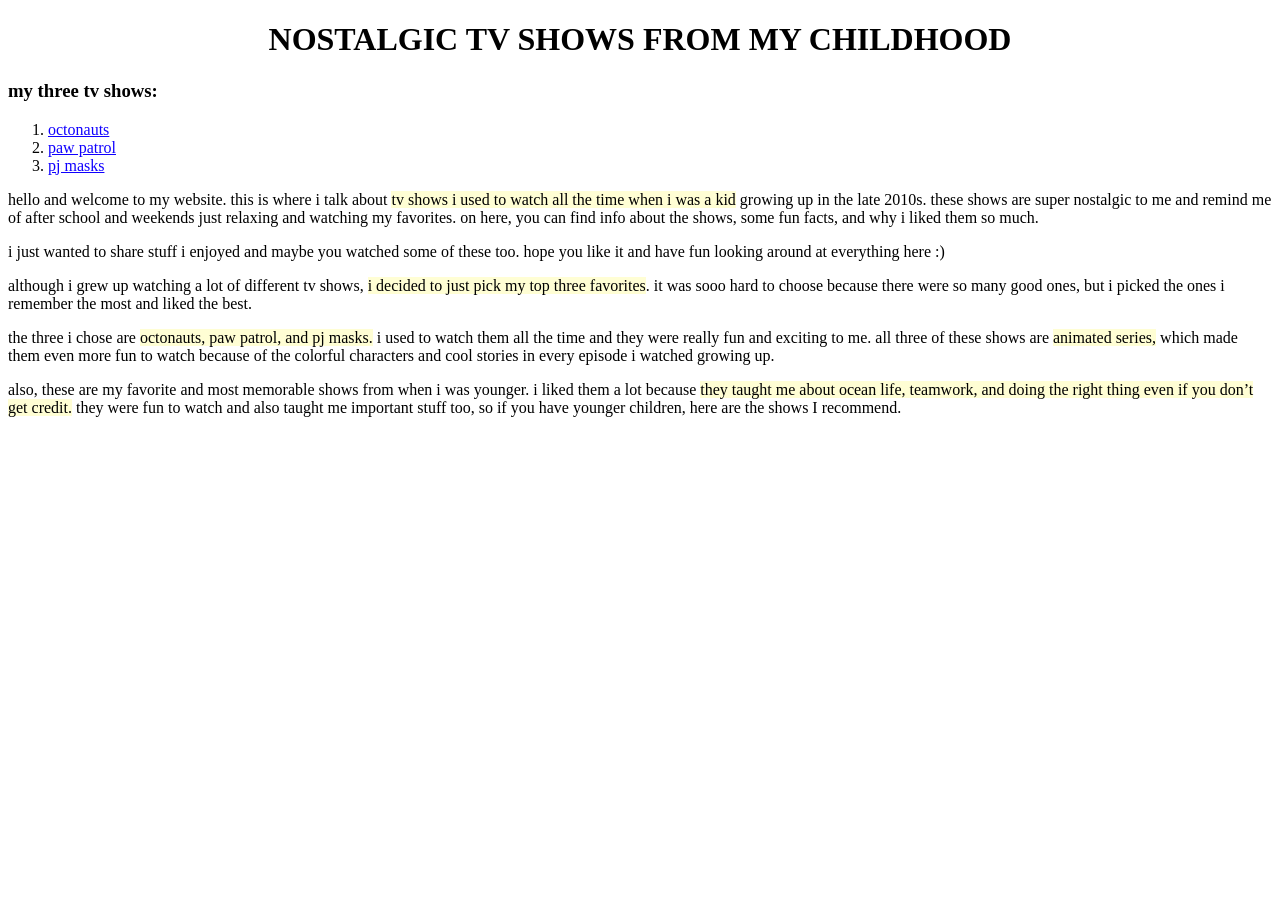
<file: index.html>
<!DOCTYPE html>
<html>
<head>
	<title>Home Page</title>
	<link href="style.css" type="text/css" rel="stylesheet"/>
</head>

<body id="homePage">

	<center><h1>NOSTALGIC TV SHOWS FROM MY CHILDHOOD</h1></center>
	
	<h3>my three tv shows:</h3>	
	<ol>
		<li><a href="octonauts.html">octonauts</a></li>
		<li><a href="pawpatrol.html">paw patrol</a></li>
		<li><a href="pjmasks.html">pj masks</a></li>
	</ol>	

	<p>hello and welcome to my website. this is where i talk about <span class="highlight">tv shows i used to watch all the time when i was a kid</span> growing up in the late 2010s. these shows are super nostalgic to me and remind me of after school and weekends just relaxing and watching my favorites. on here, you can find info about the shows, some fun facts, and why i liked them so much.</p>

	<p>i just wanted to share stuff i enjoyed and maybe you watched some of these too. hope you like it and have fun looking around at everything here :)</p>

	<p>although i grew up watching a lot of different tv shows, <span class="highlight">i decided to just pick my top three favorites</span>. it was sooo hard to choose because there were so many good ones, but i picked the ones i remember the most and liked the best.</p> 

	<p>the three i chose are <span class="highlight">octonauts, paw patrol, and pj masks.</span> i used to watch them all the time and they were really fun and exciting to me. all three of these shows are <span class="highlight">animated series,</span> which made them even more fun to watch because of the colorful characters and cool stories in every episode i watched growing up.</p>

	<p>also, these are my favorite and most memorable shows from when i was younger. i liked them a lot because <span class="highlight">they taught me about ocean life, teamwork, and doing the right thing even if you don’t get credit.</span> they were fun to watch and also taught me important stuff too, so if you have younger children, here are the shows I recommend.</p>



</body>
</html>
</file>
<file: style.css>
#homePage{
	background-color: #FFFFFF;
}

#octonautPage1{
	background-color: #B2F7F1;
}

#octonautPage3{
	background-color: #B5B5B5;
}
#pawPatrolPage1{
	background-color: #ABDFFF;
}

.highlight{
	background-color: #FFFED4;
}

#pawPatrolPage3{
	background-color: #B5B5B5;
}
#pawPatrolPage4{
	background-color: #FFA3E5;
}

#pjMasksPage1{
	background-color: #43ACE0;
}

#pjMasksPage3{
	background-color: #B5B5B5;
}
a {
	color: #1000FF;
}
</file>
